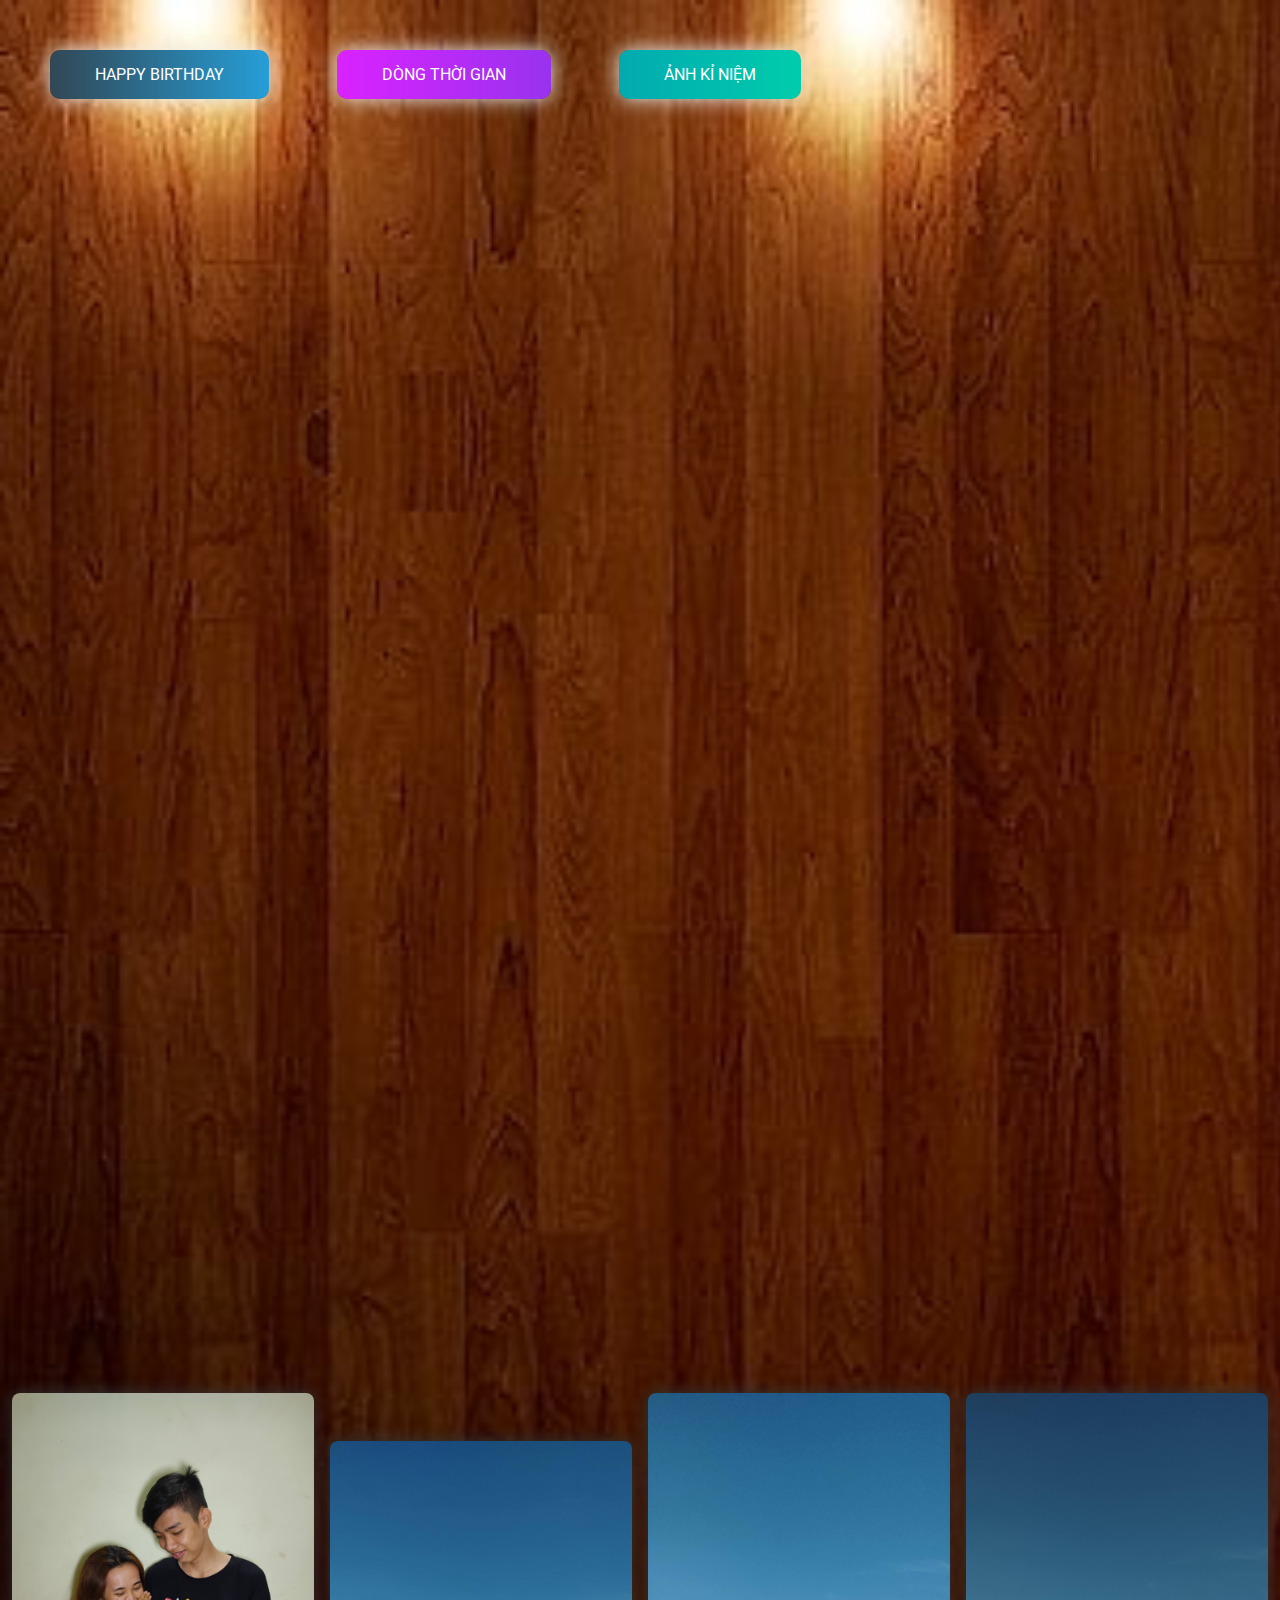
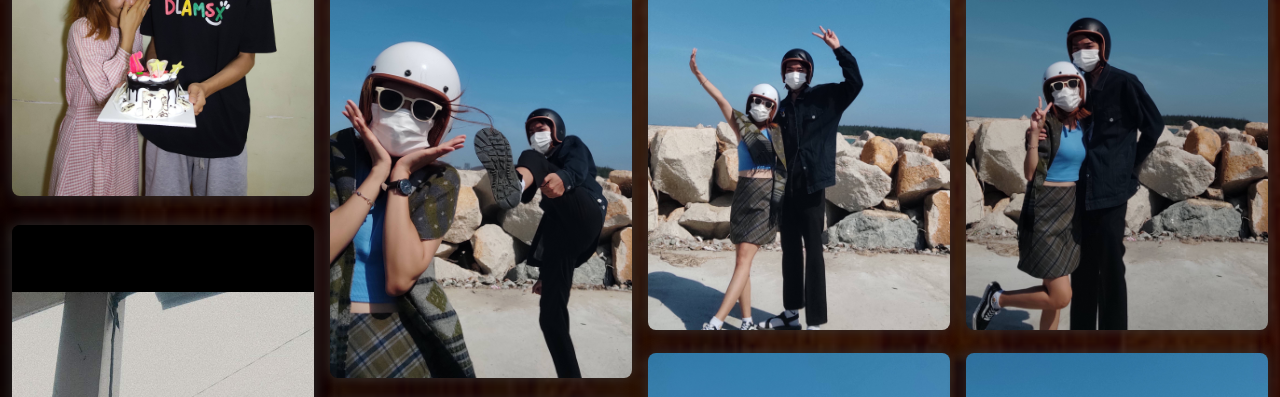
<file: gallery.html>
<!DOCTYPE html>
<html lang="en">
    <head>
        <meta charset="UTF-8" />
        <meta name="viewport" content="width=device-width, initial-scale=1.0" />
        <meta http-equiv="X-UA-Compatible" content="ie=edge" />
        <link rel="icon" type="image/png" href="./img/CILKGax.png" />
        <!-- Tiêu đề của trang ảnh kĩ niệm -->
        <title>Ảnh kỉ niệm</title>
        <link rel="stylesheet" href="./css/gallery.css" />
        <link rel="stylesheet" href="./css/style.css" />
    </head>
    <body>
        <div class="buttons">
            <a href="index.html" class="btn btn-bir">Happy Birthday</a>
            <a href="timeline.html" class="btn btn-timeline">Dòng thời gian</a>
            <a href="gallery.html" class="btn btn-gallery">Ảnh kỉ niệm</a>
        </div>
        
        <!-- 6. Thay tất cả bằng hình ảnh của bạn -->
        <div class="gallery" id="gallery">
            <div class="gallery-item">
                <div class="content"><img src="./img/img1.jpg" alt="" /></div>
            </div>
            <div class="gallery-item">
                <div class="content"><img src="./img/img2.jpg" alt="" /></div>
            </div>
            <div class="gallery-item">
                <div class="content"><img src="./img/img3.jpg" alt="" /></div>
            </div>
            <div class="gallery-item">
                <div class="content"><img src="./img/img4.jpg" alt="" /></div>
            </div>
            <div class="gallery-item">
                <div class="content"><img src="./img/img5.jpg" alt="" /></div>
            </div>
            <div class="gallery-item">
                <div class="content"><img src="./img/img6.jpg" alt="" /></div>
            </div>
            <div class="gallery-item">
                <div class="content"><img src="./img/img7.jpg" alt="" /></div>
            </div>
            <div class="gallery-item">
                <div class="content"><img src="./img/img8.jpg" alt="" /></div>
            </div>
            <div class="gallery-item">
                <div class="content"><img src="./img/img9.jpg" alt="" /></div>
            </div>
            <div class="gallery-item">
                <div class="content"><img src="./img/img10.jpg" alt="" /></div>
            </div>
            <div class="gallery-item">
                <div class="content"><img src="./img/img11.jpg" alt="" /></div>
            </div>
            <div class="gallery-item">
                <div class="content"><img src="./img/img12.jpg" alt="" /></div>
            </div>
            <div class="gallery-item">
                <div class="content"><img src="./img/img13.jpg" alt="" /></div>
            </div>
            <div class="gallery-item">
                <div class="content"><img src="./img/img14.jpg" alt="" /></div>
            </div>
            <div class="gallery-item">
                <div class="content"><img src="./img/img15.jpg" alt="" /></div>
            </div>
            <div class="gallery-item">
                <div class="content"><img src="./img/img16.jpg" alt="" /></div>
            </div>
            <div class="gallery-item">
                <div class="content"><img src="./img/img17.jpg" alt="" /></div>
            </div>
            <div class="gallery-item">
                <div class="content"><img src="./img/img18.jpg" alt="" /></div>
            </div>
            <div class="gallery-item">
                <div class="content"><img src="./img/img19.jpg" alt="" /></div>
            </div>
            <div class="gallery-item">
                <div class="content"><img src="./img/img20.jpg" alt="" /></div>
            </div>
            <div class="gallery-item">
                <div class="content"><img src="./img/img21.jpg" alt="" /></div>
            </div>
            <div class="gallery-item">
                <div class="content"><img src="./img/img22.jpg" alt="" /></div>
            </div>
            <div class="gallery-item">
                <div class="content"><img src="./img/img23.jpg" alt="" /></div>
            </div>
            <div class="gallery-item">
                <div class="content"><img src="./img/img24.jpg" alt="" /></div>
            </div>
            <div class="gallery-item">
                <div class="content"><img src="./img/img25.jpg" alt="" /></div>
            </div>
        </div>
        <!-- Phần nhạc -->
        <audio id="player" autoplay loop>
            <source src="./music/music.mp3" type="audio/mp3" />
        </audio>
    </body>

    <script src="./js/gallery.js"></script>
</html>
</file>
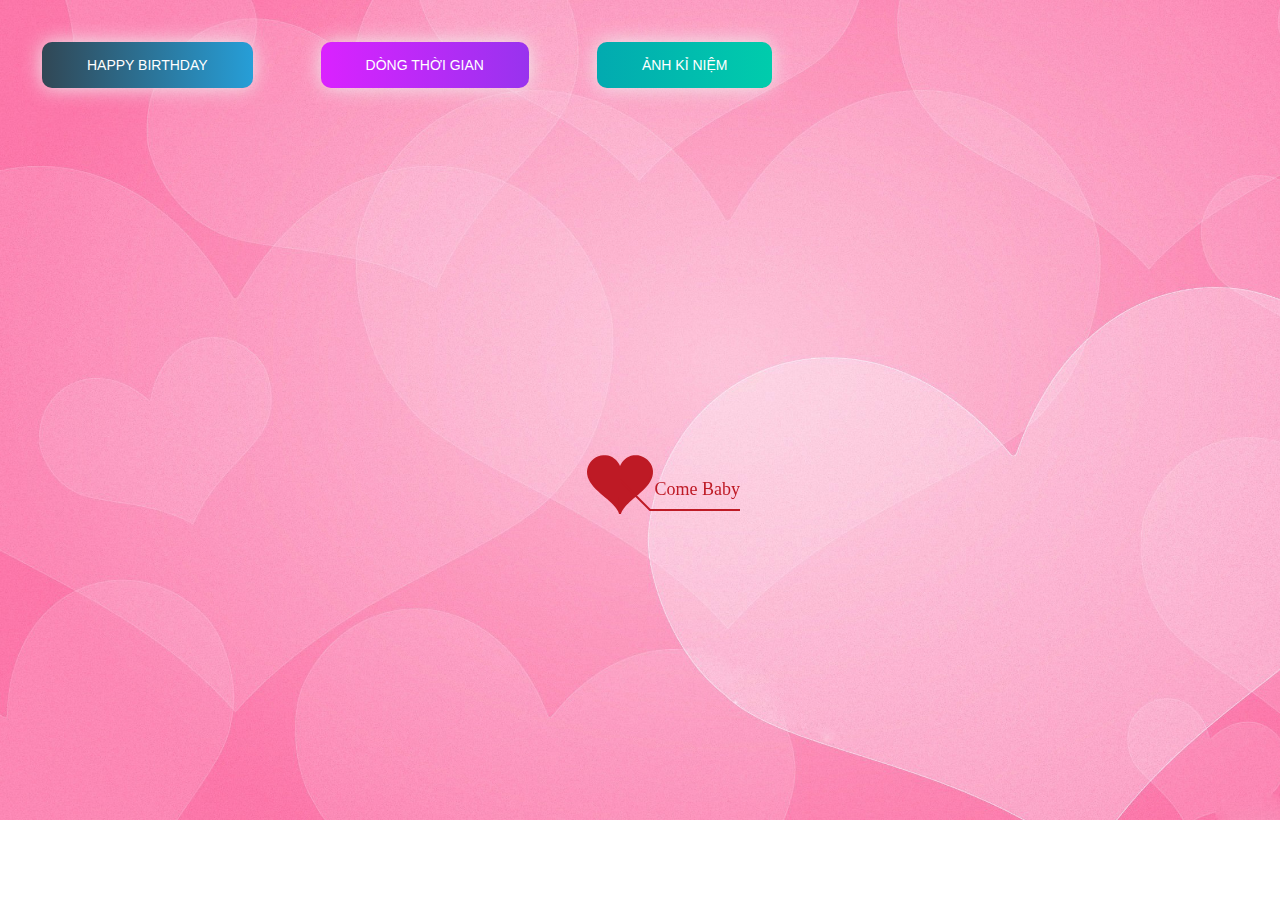
<file: timeline.html>
﻿<!DOCTYPE html PUBLIC "-//W3C//DTD XHTML 1.0 Strict//EN" "http://www.w3.org/TR/xhtml1/DTD/xhtml1-strict.dtd">
<html xml:lang="en" xmlns="http://www.w3.org/1999/xhtml">
<head>
		<meta http-equiv="Content-Type" content="text/html; charset=UTF-8">
		<link rel="icon" type="image/png" href="./img/CILKGax.png">
        <!-- Tiêu đề của trang dòng thời gian -->
		<title>Đồng hồ thời gian</title>	    
        <link type="text/css" rel="stylesheet" href="./css/default.css">
        <link rel="stylesheet" href="./css/style.css">
		<script type="text/javascript" src="./js/jquery.min.js"></script>
		<script type="text/javascript" src="./js/jscex.min.js"></script>
		<script type="text/javascript" src="./js/jscex-parser.js"></script>
		<script type="text/javascript" src="./js/jscex-jit.js"></script>
		<script type="text/javascript" src="./js/jscex-builderbase.min.js"></script>
		<script type="text/javascript" src="./js/jscex-async.min.js"></script>
		<script type="text/javascript" src="./js/jscex-async-powerpack.min.js"></script>
		<script type="text/javascript" src="./js/functions.js" charset="utf-8"></script>
		<script type="text/javascript" src="./js/love.js" charset="utf-8"></script>
	    <style type="text/css"></style>

</head>
    <body>
        <div class="buttons">
            <a href="index.html" class="btn btn-bir">Happy Birthday</a>
            <a href="timeline.html" class="btn btn-timeline">Dòng thời gian</a>
            <a href="gallery.html" class="btn btn-gallery">Ảnh kỉ niệm</a>
        </div>
        <div id="main">
             <div id="wrap">
                <div id="text">
			        <div id="code">
					<!-- 4. CHỈNH SỬA LỜI CHÚC CỦA BẠN TẠI ĐÂY-->
			      <font color="#3500ff"><span class="say">Chúc mừng sinh nhật người con gái anh yêu</span><br>
						<span class="say"></span><br>
						<span class="say">Hôm nay là một ngày đặc biệt.</span><br>
						<span class="say">Ngày mà em đã được sinh ra trên đời này.</span><br>
						<span class="say">Vì vậy mà anh mới phát hiện ra em.</span><br>
						<span class="say">Anh đã phát hiện ra một người con gái thuộc về anh,</span><br>
						<span class="say">người con gái hay cọc, hay hờn dỗi...</span><br>
						<span class="say">Tuy nhiên, người con gái đó luôn quan tâm, yêu thương anh.</span><br>
						<span class="say">Chúc em có ngày sinh nhật thật vui vẻ, luôn yêu đời và yêu anh</span><br>
						<span class="say">Sẽ thực hiện được các ước mơ của mình nhé.</span><br>
						<span class="say">Chúc em sinh nhật EM YÊU <3.</span><br>
						<span class="say"> </span><br>
                        <span class="say"><span class="space"></span> -- Anh yêu Em --</span>
                        <span class="say"> </span><br>
                        <span class="say"><span class="space"></span> -- Bùi Nhật Khang --</span>
			  </font></p>
      </div>
                </div>
                <div id="clock-box">
					<span class="STYLE1"> Đồng hồ thời gian</span>  <!--Có thể thay đổi chổ này thành số tuổi của người bạn muốn chúc -->
                  <div id="clock"></div>
              </div>
                <canvas id="canvas" width="1100" height="680"></canvas>
            </div>
            
        </div>

    <!-- Phần nhạc -->
    <audio id="player" autoplay loop>
        <source src="./music/music.mp3" type="audio/mp3" />
    </audio>
    <script>
    (function(){
        var canvas = $('#canvas');
		
        if (!canvas[0].getContext) {
            $("#error").show();
            return false;        }

        var width = canvas.width();
        var height = canvas.height();        
        canvas.attr("width", width);
        canvas.attr("height", height);
        var opts = {
            seed: {
                x: width / 2 - 20,
                color: "rgb(190, 26, 37)",
                scale: 2
            },
            branch: [
                [535, 680, 570, 250, 500, 200, 30, 100, [
                    [540, 500, 455, 417, 340, 400, 13, 100, [
                        [450, 435, 434, 430, 394, 395, 2, 40]
                    ]],
                    [550, 445, 600, 356, 680, 345, 12, 100, [
                        [578, 400, 648, 409, 661, 426, 3, 80]
                    ]],
                    [539, 281, 537, 248, 534, 217, 3, 40],
                    [546, 397, 413, 247, 328, 244, 9, 80, [
                        [427, 286, 383, 253, 371, 205, 2, 40],
                        [498, 345, 435, 315, 395, 330, 4, 60]
                    ]],
                    [546, 357, 608, 252, 678, 221, 6, 100, [
                        [590, 293, 646, 277, 648, 271, 2, 80]
                    ]]
                ]] 
            ],
            bloom: {
                num: 700,
                width: 1080,
                height: 650,
            },
            footer: {
                width: 1200,
                height: 5,
                speed: 10,
            }
        }

        var tree = new Tree(canvas[0], width, height, opts);
        var seed = tree.seed;
        var foot = tree.footer;
        var hold = 1;

        canvas.click(function(e) {
            var offset = canvas.offset(), x, y;
            x = e.pageX - offset.left;
            y = e.pageY - offset.top;
            if (seed.hover(x, y)) {
                hold = 0; 
                canvas.unbind("click");
                canvas.unbind("mousemove");
                canvas.removeClass('hand');
            }
        }).mousemove(function(e){
            var offset = canvas.offset(), x, y;
            x = e.pageX - offset.left;
            y = e.pageY - offset.top;
            canvas.toggleClass('hand', seed.hover(x, y));
        });

        var seedAnimate = eval(Jscex.compile("async", function () {
            seed.draw();
            while (hold) {
                $await(Jscex.Async.sleep(10));
            }
            while (seed.canScale()) {
                seed.scale(0.95);
                $await(Jscex.Async.sleep(10));
            }
            while (seed.canMove()) {
                seed.move(0, 2);
                foot.draw();
                $await(Jscex.Async.sleep(10));
            }
        }));

        var growAnimate = eval(Jscex.compile("async", function () {
            do {
    	        tree.grow();
                $await(Jscex.Async.sleep(10));
            } while (tree.canGrow());
        }));

        var flowAnimate = eval(Jscex.compile("async", function () {
            do {
    	        tree.flower(2);
                $await(Jscex.Async.sleep(10));
            } while (tree.canFlower());
        }));

        var moveAnimate = eval(Jscex.compile("async", function () {
            tree.snapshot("p1", 240, 0, 610, 680);
            while (tree.move("p1", 500, 0)) {
                foot.draw();
                $await(Jscex.Async.sleep(10));
            }
            foot.draw();
            tree.snapshot("p2", 500, 0, 610, 680);

            canvas.parent().css("background", "url(" + tree.toDataURL('image/png') + ")");
            canvas.css("background", "#ffe");
            $await(Jscex.Async.sleep(300));
            canvas.css("background", "none");
        }));

        var jumpAnimate = eval(Jscex.compile("async", function () {
            var ctx = tree.ctx;
            while (true) {
                tree.ctx.clearRect(0, 0, width, height);
                tree.jump();
                foot.draw();
                $await(Jscex.Async.sleep(25));
            }
        }));

        var textAnimate = eval(Jscex.compile("async", function () {
		    var together = new Date();
		    var year = 1999, month = 7, day = 20;  // 5. thay đổi ngày tháng năm yêu nhau tại đây hoặc ngày sinh của người mà bạn muốn chúc
		    together.setFullYear(year, month - 1, day); 			
		    together.setHours(0);							
		    together.setMinutes(0);				
		    together.setSeconds(0);					
		    together.setMilliseconds(0);			

		    $("#code").show().typewriter();
            $("#clock-box").fadeIn(500);
            while (true) {
                timeElapse(together);
                $await(Jscex.Async.sleep(1000));
            }
        }));

        var runAsync = eval(Jscex.compile("async", function () {
            $await(seedAnimate());
            $await(growAnimate());
            $await(flowAnimate());
            $await(moveAnimate());

            textAnimate().start();

            $await(jumpAnimate());
        }));

        runAsync().start();
    })();
    </script>
</div>
</body>
</html>
</file>
<file: css/gallery.css>
body {
    /* Ảnh nền của trang thứ 3 */
    background: url("../img/wood.jpg");
    background-repeat: no-repeat;
    background-size: cover;
  }
  .hello {
    opacity: 1 !important;
  }
  .full {
    position: fixed;
    left: 0;
    top: 0;
    width: 100%;
    height: 100%;
    z-index: 1;
  }
  .full .content {
    background-color: rgba(0,0,0,0.75) !important;
    height: 100%;
    width: 100%;
    display: grid;
  }
  .full .content img {
    left: 50%;
    transform: translate3d(0, 0, 0);
    animation: zoomin 1s ease;
    max-width: 100%;
    max-height: 100vh;
    margin: auto;
  }
  .byebye {
    opacity: 0;
  }
  .byebye:hover {
    transform: scale(0.2) !important;
  }
  .gallery {
    display: grid;
    grid-column-gap: 8px;
    grid-row-gap: 8px;
    grid-template-columns: repeat(auto-fill, minmax(250px, 1fr));
    grid-auto-rows: 8px;
  }
  .gallery img {
    max-width: 100%;
    border-radius: 8px;
    box-shadow: 0 0 16px #333;
    transition: all 1.5s ease;
  }
  .gallery img:hover {
    box-shadow: 0 0 32px #333;
  }
  .gallery .content {
    padding: 4px;
  }
  .gallery .gallery-item {
    transition: grid-row-start 300ms linear;
    transition: transform 300ms ease;
    transition: all 0.5s ease;
    cursor: pointer;
  }
  .gallery .gallery-item:hover {
    transform: scale(1.025);
  }
  @media (max-width: 600px) {
    .gallery {
      grid-template-columns: repeat(auto-fill, minmax(30%, 1fr));
    }
  }
  @media (max-width: 400px) {
    .gallery {
      grid-template-columns: repeat(auto-fill, minmax(50%, 1fr));
    }
  }
  @-moz-keyframes zoomin {
    0% {
      max-width: 50%;
      transform: rotate(-30deg);
      filter: blur(4px);
    }
    30% {
      filter: blur(4px);
      transform: rotate(-80deg);
    }
    70% {
      max-width: 50%;
      transform: rotate(45deg);
    }
    100% {
      max-width: 100%;
      transform: rotate(0deg);
    }
  }
  @-webkit-keyframes zoomin {
    0% {
      max-width: 50%;
      transform: rotate(-30deg);
      filter: blur(4px);
    }
    30% {
      filter: blur(4px);
      transform: rotate(-80deg);
    }
    70% {
      max-width: 50%;
      transform: rotate(45deg);
    }
    100% {
      max-width: 100%;
      transform: rotate(0deg);
    }
  }
  @-o-keyframes zoomin {
    0% {
      max-width: 50%;
      transform: rotate(-30deg);
      filter: blur(4px);
    }
    30% {
      filter: blur(4px);
      transform: rotate(-80deg);
    }
    70% {
      max-width: 50%;
      transform: rotate(45deg);
    }
    100% {
      max-width: 100%;
      transform: rotate(0deg);
    }
  }
  @keyframes zoomin {
    0% {
      max-width: 50%;
      transform: rotate(-30deg);
      filter: blur(4px);
    }
    30% {
      filter: blur(4px);
      transform: rotate(-80deg);
    }
    70% {
      max-width: 50%;
      transform: rotate(45deg);
    }
    100% {
      max-width: 100%;
      transform: rotate(0deg);
    }
  }
</file>
<file: css/style.css>
@import url("https://fonts.googleapis.com/css2?family=Roboto:ital,wght@0,100;0,300;0,400;0,500;0,700;1,300;1,400&display=swap");

html {
    scroll-behavior: smooth;
    font-family: "Roboto", sans-serif;
}

a {
    text-decoration: none;
}

.page__main {
    /* Ảnh nền của trang đầu tiên nếu bạn muốn đổi thì đổi tại đây */
    background-image: url("../img/background.png");
    background-repeat: no-repeat;
    margin: 0;
    padding: 0;
    background-size: 100%;
    background-position-y: -15rem;
}
.buttons {
    display: flex;
    column-gap: 3rem;
    padding: 2rem;
}

.btn-bir:hover {
    background-position: right center;
    color: #fff;
    text-decoration: none;
}

.btn-bir {
    background-image: linear-gradient(
        to right,
        #314755 0%,
        #26a0da 51%,
        #314755 100%
    );
    margin: 10px;
    padding: 15px 45px;
    text-align: center;
    text-transform: uppercase;
    transition: 0.5s;
    background-size: 200% auto;
    color: white;
    box-shadow: 0 0 20px #eee;
    border-radius: 10px;
    display: block;
}

.btn-timeline {
    background-image: linear-gradient(
        to right,
        #da22ff 0%,
        #9733ee 51%,
        #da22ff 100%
    );
}
.btn-timeline {
    margin: 10px;
    padding: 15px 45px;
    text-align: center;
    text-transform: uppercase;
    transition: 0.5s;
    background-size: 200% auto;
    color: white;
    box-shadow: 0 0 20px #eee;
    border-radius: 10px;
    display: block;
}

.btn-timeline:hover {
    background-position: right center; 
    color: #fff;
    text-decoration: none;
}

.btn-gallery {
    background-image: linear-gradient(
        to right,
        #02aab0 0%,
        #00cdac 51%,
        #02aab0 100%
    );
}
.btn-gallery {
    margin: 10px;
    padding: 15px 45px;
    text-align: center;
    text-transform: uppercase;
    transition: 0.5s;
    background-size: 200% auto;
    color: white;
    box-shadow: 0 0 20px #eee;
    border-radius: 10px;
    display: block;
}

.btn-gallery:hover {
    background-position: right center; /* change the direction of the change here */
    color: #fff;
    text-decoration: none;
}

.cover {
    width: 200px;
    height: 240px;
   
    box-shadow: 0 0 30px #eee;
    position: absolute;
    margin-top: 3rem;
    left: calc(50% - 100px);
  
    border-radius: 120px;
    border: 5px solid rgb(255, 17, 0);
}
</file>
<file: css/default.css>
body {
    margin: 0;
    padding: 0;
    /* Ảnh nền của trang thứ 2 nếu bạn muốn thay đổi thì nó tại đây */
    background-image: url("../img/9SHW2XH.jpg");
    background-size: cover;
    background-repeat: no-repeat;
    font-size: 14px;
    font-family: "sans-serif", "sans-serif", sans-serif;
    color: #660086;
    overflow: auto;
}
a {
    color: #00ff45;
    font-size: 14px;
    text-decoration: none;
}
#main {
    width: 100%;
}
#wrap {
    position: relative;
    margin: 0 auto;
    width: 1100px;
    height: 680px;
    margin-top: 10px;
}
#text {
    width: 400px;
    height: 425px;
    left: 60px;
    top: 80px;
    position: absolute;
}
#code {
    display: none;
    font-size: 16px;
}
#clock-box {
    position: absolute;
    left: 60px;
    top: 550px;
    font-size: 28px;
    display: none;
}
#clock-box a {
    font-size: 28px;
    text-decoration: none;
}
#clock {
    margin-left: 48px;
}
#clock .digit {
    font-size: 64px;
}
#canvas {
    margin: 0 auto;
    width: 1100px;
    height: 680px;
}
#error {
    margin: 0 auto;
    text-align: center;
    margin-top: 60px;
    display: none;
}
.hand {
    cursor: pointer;
}
#code {
    width: 500px;
    color: #3b6900;
    font-family: cursive;
}
.space {
    margin-right: 150px;
}
</file>
